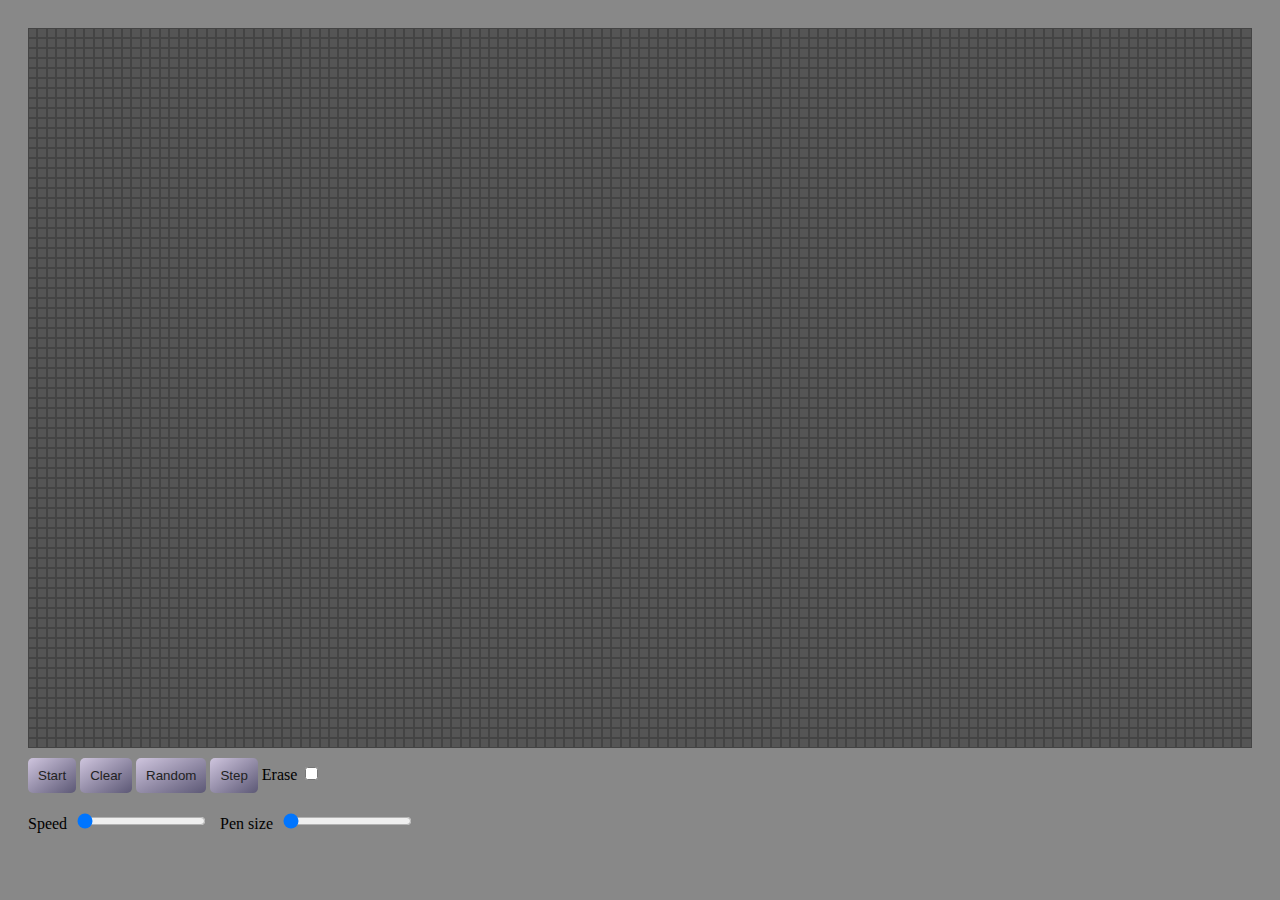
<file: life/index.html>
<head>
    <meta charset="UTF-8" />
    <title>The Game of Life</title>
    <link rel="stylesheet" href="life.css">    
</head>
<body>

<div id="gridContainer">
    
</div>

<div class="controls">
    <button id="start"><span>Start</span></button>
    <button id="clear"><span>Clear</span></button>
    <button id="random"><span>Random</span></button>
    <button id="step"><span>Step</span></button>
    <label for="eraseToggle">Erase</label>
    <input type="checkbox" id="eraseToggle">
    <br/>
    <br>
    <label for="speedSlider">Speed</label>&nbsp;
    <input type="range" id="speedSlider" min="500" max="1000" value="1">
    &nbsp;
    <label for="penSize">Pen size</label>&nbsp;
    <input type="range" id="penSize" min="0" max="10" value="0">

</div>
    
<script src="code.js"></script>
    
</body>
</file>
<file: life/life.css>
body {
    padding: 20px;
    background-color: #888;
}

#gridContainer {
    padding-bottom: 10px;
}

table {
    background-color: #555555;
    border-spacing: 0px;
}

td {
    border: 1px solid #444444;
    border-radius: 0px;
    width: 10px;
    height: 10px;
}

span {
    color: #222;
}

#start,
#clear,
#random,
#step {
    padding: .75em;
    border-radius: 5px;
    border: none;    
    background: linear-gradient(
        to bottom right,
        #cfc5de, #5c5875);
}

td.dead {
    background-color: transparent;
}

td.live {
    background-color: #CC4774;
    border-radius: 5px;
}
</file>
